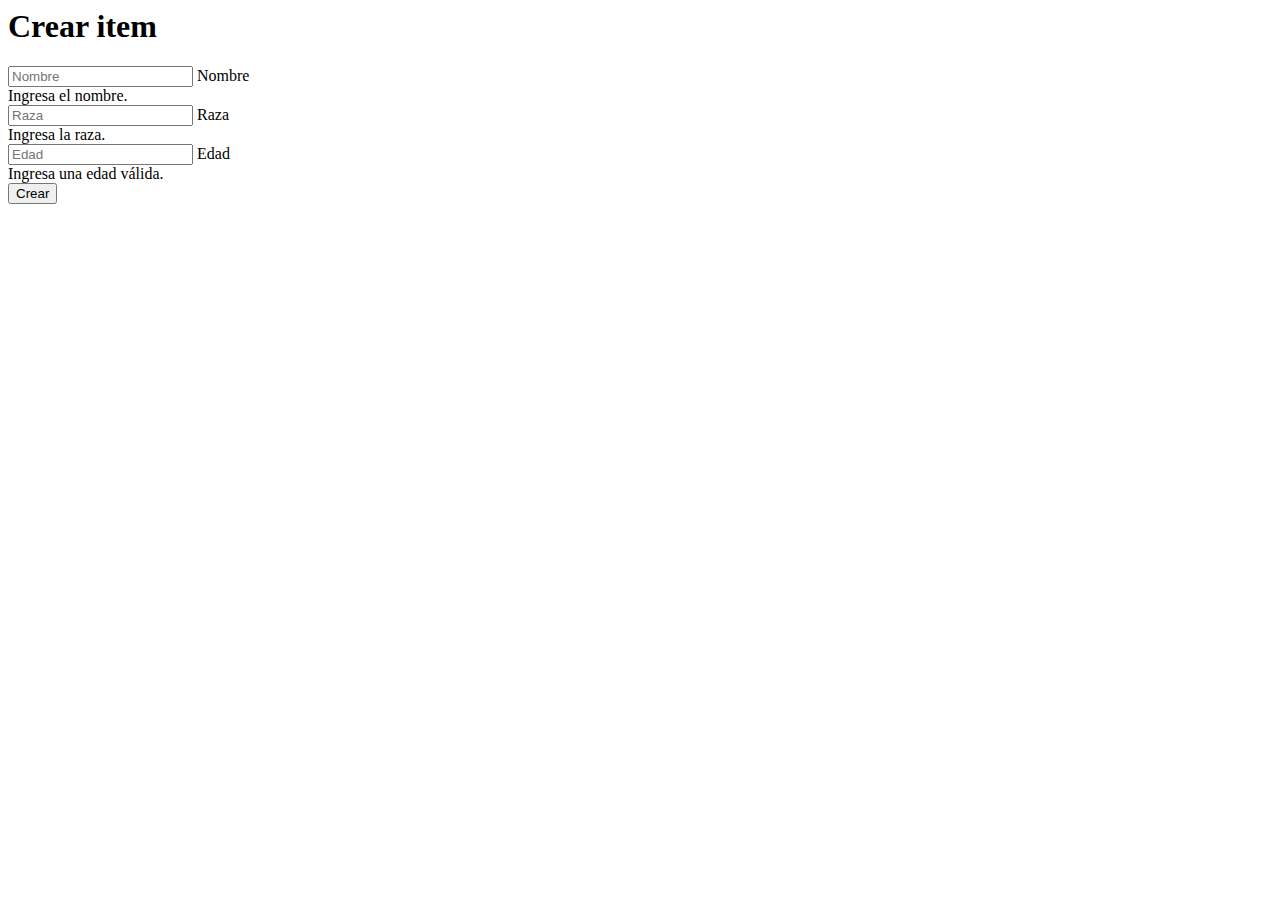
<file: templates/formulario.html>
<html lang="es">
    <head>
        <meta charset="utf-8" />
        <meta name="viewport" content="width=device-width, initial-scale=1" />
        <title>Crear item</title>
        <link
            href="https://cdn.jsdelivr.net/npm/bootstrap@5.3.7/dist/css/bootstrap.min.css"
            rel="stylesheet"
            integrity="sha384-LN+7fdVzj6u52u30Kp6M/trliBMCMKTyK833zpbD+pXdCLuTusPj697FH4R/5mcr"
            crossorigin="anonymous"
        />
    </head>
    <body>
        <main class="py-3 py-sm-4">
            <div class="container min-vh-100 d-flex align-items-center">
                <div class="row justify-content-center w-100">
                    <div class="col-12 col-sm-10 col-md-8 col-lg-6 col-xl-5">
                        <div class="card shadow border-0 w-100">
                            <div class="card-body p-4 p-sm-5">
                                <h1 class="h3 text-center mb-4">Crear item</h1>

                                <form novalidate>
                                    <div class="form-floating mb-3">
                                        <input
                                            type="text"
                                            id="nombre"
                                            name="nombre"
                                            class="form-control"
                                            placeholder="Nombre"
                                            required
                                        />
                                        <label for="nombre">Nombre</label>
                                        <div class="invalid-feedback">
                                            Ingresa el nombre.
                                        </div>
                                    </div>

                                    <div class="form-floating mb-3">
                                        <input
                                            type="text"
                                            id="raza"
                                            name="raza"
                                            class="form-control"
                                            placeholder="Raza"
                                            required
                                        />
                                        <label for="raza">Raza</label>
                                        <div class="invalid-feedback">
                                            Ingresa la raza.
                                        </div>
                                    </div>

                                    <div class="form-floating mb-4">
                                        <input
                                            type="number"
                                            id="edad"
                                            name="edad"
                                            class="form-control"
                                            placeholder="Edad"
                                            min="0"
                                            step="1"
                                            required
                                        />
                                        <label for="edad">Edad</label>
                                        <div class="invalid-feedback">
                                            Ingresa una edad válida.
                                        </div>
                                    </div>

                                    <button
                                        type="submit"
                                        class="btn btn-primary w-100 py-2"
                                    >
                                        Crear
                                    </button>
                                </form>
                            </div>
                        </div>
                    </div>
                </div>
            </div>
        </main>

        <script
            src="https://cdn.jsdelivr.net/npm/bootstrap@5.3.7/dist/js/bootstrap.bundle.min.js"
            integrity="sha384-ndDqU0Gzau9qJ1lfW4pNLlhNTkCfHzAVBReH9diLvGRem5+R9g2FzA8ZGN954O5Q"
            crossorigin="anonymous"
        ></script>
        <script>
            (() => {
                const form = document.querySelector("form");
                form?.addEventListener("submit", (event) => {
                    if (!form.checkValidity()) {
                        event.preventDefault();
                        event.stopPropagation();
                    }
                    form.classList.add("was-validated");
                });
            })();
        </script>
    </body>
</html>
</file>
